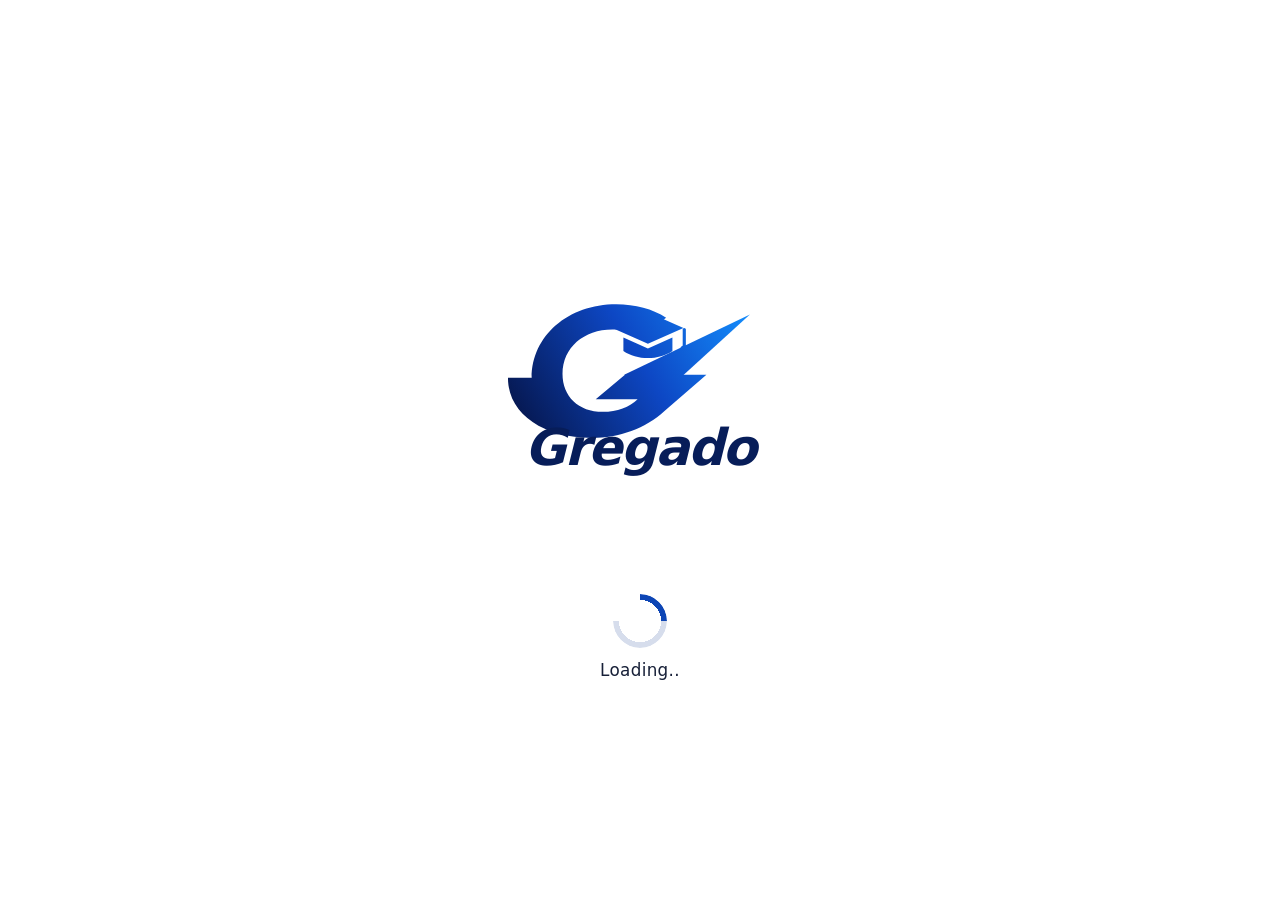
<file: index.html>
<!doctype html>
<html lang="en">
<head>
  <meta charset="UTF-8" />
  <meta name="viewport" content="width=device-width, initial-scale=1, viewport-fit=cover" />
  <meta name="theme-color" content="#ffffff" />
  <link rel="icon" type="image/png" href="../gallary/assets/logo.png" />
  <title>Gregado — Welcome</title>
  <style>
    :root {
      --blue: #0d45b5;
      --navy: #071d59;
      --ink: #172038;
      --track: #d6ddec;
      --splash-duration: 3500ms;
    }

    * { box-sizing: border-box; margin: 0; padding: 0; }
    html, body { width: 100%; height: 100%; }
    body {
      min-height: 100svh;
      overflow: hidden;
      font-family: 'Inter', system-ui, -apple-system, BlinkMacSystemFont, "Segoe UI", sans-serif;
      color: var(--ink);
      background: #f6f8fc;
    }

    /* Full-screen splash layout */
    .splash {
      position: fixed;
      inset: 0;
      width: 100%;
      height: 100dvh;
      display: grid;
      grid-template-rows: 1fr auto 1fr;
      justify-items: center;
      background: #ffffff;
      padding: 24px;
      z-index: 9999;
      opacity: 1;
      visibility: visible;
      transition: opacity 600ms ease, visibility 600ms ease;
    }

    .splash.fade-out {
      opacity: 0;
      visibility: hidden;
    }

    .brand {
      grid-row: 2;
      width: min(50vw, 340px);
      min-width: 200px;
      transform: translateY(-8vh);
      animation: brandEntry 1000ms cubic-bezier(.2,.8,.2,1) both;
    }
    .brand svg { display: block; width: 100%; height: auto; }
    .brand-mark { transform-origin: 50% 55%; animation: markFloat 2.6s ease-in-out infinite; }
    .brand-word {
      font-size: 64px;
      font-weight: 800;
      font-style: italic;
      letter-spacing: -2px;
      fill: var(--navy);
    }

    .loading {
      grid-row: 3;
      align-self: start;
      display: flex;
      flex-direction: column;
      align-items: center;
      gap: 12px;
      margin-top: 5vh;
      animation: loaderEntry 700ms 300ms ease both;
    }

    .spinner {
      width: 54px;
      height: 54px;
      border-radius: 50%;
      background: conic-gradient(from 0deg, var(--blue) 0 25%, var(--track) 25% 75%, transparent 75% 100%);
      -webkit-mask: radial-gradient(farthest-side, transparent calc(100% - 6px), #000 0);
      mask: radial-gradient(farthest-side, transparent calc(100% - 6px), #000 0);
      animation: spin 1s linear infinite;
    }

    .loading-text {
      color: var(--ink);
      font-size: 1.05rem;
      font-weight: 500;
      letter-spacing: 0.02em;
    }

    @keyframes spin { to { transform: rotate(360deg); } }
    @keyframes brandEntry {
      from { opacity: 0; transform: translateY(-4vh) scale(0.95); filter: blur(4px); }
      to { opacity: 1; transform: translateY(-8vh) scale(1); filter: blur(0); }
    }
    @keyframes loaderEntry {
      from { opacity: 0; transform: translateY(12px); }
      to { opacity: 1; transform: translateY(0); }
    }
    @keyframes markFloat {
      0%, 100% { transform: translateY(0); }
      50% { transform: translateY(-5px); }
    }
  </style>
</head>
<body>

  <section class="splash" id="splashScreen">
    <div class="brand" aria-label="Gregado">
      <svg viewBox="0 0 430 250" role="img">
        <defs>
          <linearGradient id="brandGradient" x1="70" y1="190" x2="335" y2="35" gradientUnits="userSpaceOnUse">
            <stop offset="0" stop-color="#061851"/>
            <stop offset=".55" stop-color="#0d47c4"/>
            <stop offset="1" stop-color="#1387f7"/>
          </linearGradient>
        </defs>
        <g class="brand-mark" fill="url(#brandGradient)">
          <path d="M78 125c0-53 46-93 107-93 24 0 46 6 63 17l-30 23c-11-5-24-8-38-8-36 0-63 23-63 56 0 28 20 48 51 48 18 0 34-6 44-16l-53 0 37-31h103l-53 46c-24 22-57 34-92 34-61 0-106-30-106-76z"/>
          <path d="M195 121 354 45 252 138z"/>
          <path d="m180 62 45-20 45 20-45 20-45-20zm14 12 31 14 31-14v17c-17 12-45 12-62 0V74z"/>
          <rect x="269" y="62" width="4" height="25" rx="2"/>
          <circle cx="271" cy="89" r="5"/>
        </g>
        <text class="brand-word" x="215" y="235" text-anchor="middle">Gregado</text>
      </svg>
    </div>

    <div class="loading">
      <div class="spinner"></div>
      <div class="loading-text">Loading<span id="dots"></span></div>
    </div>
  </section>

  <script>
    (() => {
      const splash = document.getElementById('splashScreen');
      const dots = document.getElementById('dots');
      const splashDuration = 3200; // Splash screen display time (ms)
      const startTime = performance.now();
      let dotCount = 0;

      // Loading dots animation
      const dotInterval = setInterval(() => {
        dotCount = (dotCount + 1) % 4;
        dots.textContent = '.'.repeat(dotCount);
      }, 400);

      // Routing logic based on login status & user role
      function getRedirectUrl() {
        const isLoggedIn = localStorage.getItem('isLoggedIn');
        const userRole = localStorage.getItem('userRole'); // Expected: 'admin' or 'user'

        if (isLoggedIn === 'true') {
          if (userRole === 'admin') {
            return 'templates/admin.html';
          }
          return 'templates/home.html';
        } else {
          // User login cheythittillel login page-lekk redirect cheyyum
          // Direct guest access aanu vendathenkil 'home.html' enn maattaavunnathaann
          return 'templates/login.html';
        }
      }

      function handleRedirect() {
        const elapsed = performance.now() - startTime;
        const remaining = Math.max(0, splashDuration - elapsed);

        setTimeout(() => {
          clearInterval(dotInterval);
          splash.classList.add('fade-out');

          const destination = getRedirectUrl();
          setTimeout(() => {
            window.location.href = destination;
          }, 500);
        }, remaining);
      }

      if (document.readyState === 'complete') {
        handleRedirect();
      } else {
        window.addEventListener('load', handleRedirect, { once: true });
      }
    })();
  </script>
</body>
</html>
</file>
